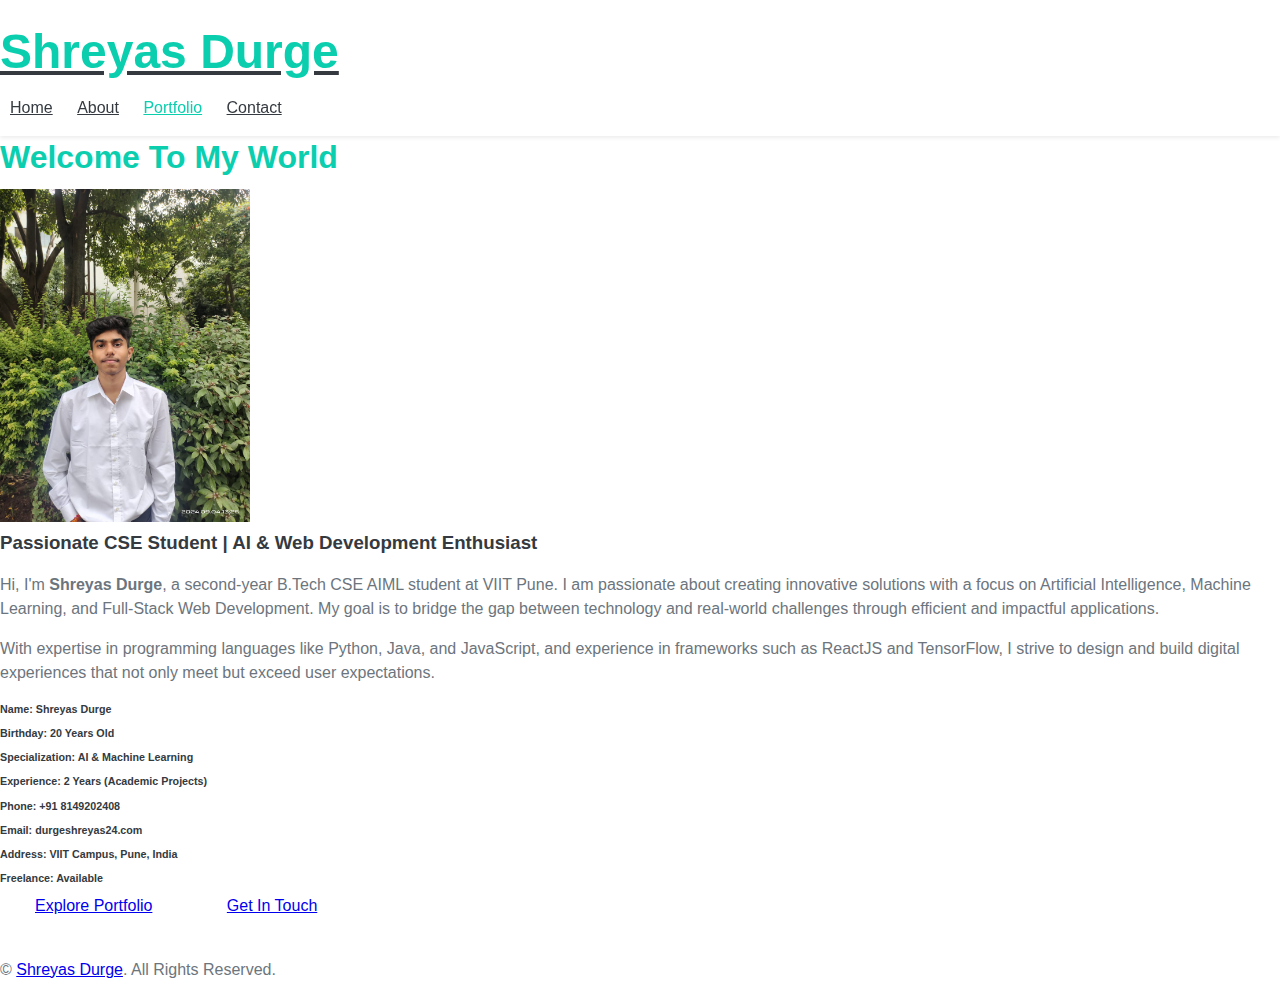
<file: index.html>
<!DOCTYPE html>
<html lang="en">
<head>
    <meta charset="UTF-8">
    <meta name="viewport" content="width=device-width, initial-scale=1.0">
    <title>Home - Shreyas Durge</title>
    <link rel="stylesheet" href="style.css">
</head>
<body>
    <!-- Navbar Start -->
    <nav class="navbar fixed-top shadow-sm navbar-expand-lg bg-light navbar-light py-3 py-lg-0 px-lg-5" style="z-index: 9999; background-color: #f8f9fa; display: block;">
        <a href="index.html" class="navbar-brand ml-lg-3">
            <h1 class="m-0 display-5"><span class="text-primary">Shreyas Durge </span></h1>
        </a>
        <div class="collapse navbar-collapse px-lg-3">
            <div class="navbar-nav m-auto py-0">
                <a href="home.html" class="nav-item nav-link">Home</a>
                <a href="about.html" class="nav-item nav-link">About</a>
                <a href="portfolio.html" class="nav-item nav-link active">Portfolio</a>
                <a href="contact.html" class="nav-item nav-link">Contact</a>
            </div>
        </div>
    </nav>
    
    <!-- Navbar End -->

    <!-- Home Start -->
    <div class="container-fluid py-5" id="home">
        <div class="container">
            <div class="position-relative d-flex align-items-center justify-content-center">
                <h1 class="display-1 text-uppercase text-white" style="-webkit-text-stroke: 1px #dee2e6;">Home</h1>
                <h1 class="position-absolute text-uppercase text-primary">Welcome To My World</h1>
            </div>
            <div class="row align-items-center">
                <!-- Hero Image -->
                <div class="col-lg-5 pb-4 pb-lg-0">
                    <img class="img-fluid rounded w-100" src="hero.jpg" alt="Hero Image" width="250">
                </div>
                <!-- Tagline & Bio -->
                <div class="col-lg-7">
                    <h3 class="mb-4">Passionate CSE Student | AI & Web Development Enthusiast</h3>
                    <p>
                        Hi, I'm <strong>Shreyas Durge</strong>, a second-year B.Tech CSE AIML student at VIIT Pune. 
                        I am passionate about creating innovative solutions with a focus on Artificial Intelligence, Machine Learning, 
                        and Full-Stack Web Development. My goal is to bridge the gap between technology and real-world challenges 
                        through efficient and impactful applications.
                    </p>
                    <p>
                        With expertise in programming languages like Python, Java, and JavaScript, and experience in frameworks such as ReactJS 
                        and TensorFlow, I strive to design and build digital experiences that not only meet but exceed user expectations.
                    </p>
                    <div class="row mb-3">
                        <div class="col-sm-6 py-2"><h6>Name: <span class="text-secondary">Shreyas Durge</span></h6></div>
                        <div class="col-sm-6 py-2"><h6>Birthday: <span class="text-secondary">20 Years Old</span></h6></div>
                        <div class="col-sm-6 py-2"><h6>Specialization: <span class="text-secondary">AI & Machine Learning</span></h6></div>
                        <div class="col-sm-6 py-2"><h6>Experience: <span class="text-secondary">2 Years (Academic Projects)</span></h6></div>
                        <div class="col-sm-6 py-2"><h6>Phone: <span class="text-secondary">+91 8149202408</span></h6></div>
                        <div class="col-sm-6 py-2"><h6>Email: <span class="text-secondary">durgeshreyas24.com</span></h6></div>
                        <div class="col-sm-6 py-2"><h6>Address: <span class="text-secondary">VIIT Campus, Pune, India</span></h6></div>
                        <div class="col-sm-6 py-2"><h6>Freelance: <span class="text-secondary">Available</span></h6></div>
                    </div>
                    <a href="portfolio.html" class="btn btn-outline-primary mr-4">Explore Portfolio</a>
                    <a href="contact.html" class="btn btn-outline-primary">Get In Touch</a>
                </div>
            </div>
        </div>
    </div>
    <!-- Home End -->

    <!-- Footer Start -->
    <div class="container-fluid bg-primary text-white mt-5 py-5 px-sm-3 px-md-5">
        <div class="container text-center py-5">
            <div class="d-flex justify-content-center mb-4">
                <a class="btn btn-light btn-social mr-2" href="#"><i class="fab fa-twitter"></i></a>
                <a class="btn btn-light btn-social mr-2" href="#"><i class="fab fa-facebook-f"></i></a>
                <a class="btn btn-light btn-social mr-2" href="#"><i class="fab fa-linkedin-in"></i></a>
                <a class="btn btn-light btn-social" href="#"><i class="fab fa-instagram"></i></a>
            </div>
            <p class="m-0">&copy; <a class="text-white font-weight-bold" href="#">Shreyas Durge</a>. All Rights Reserved.</p>
        </div>
    </div>
    <!-- Footer End -->

</body>
</html>
</file>
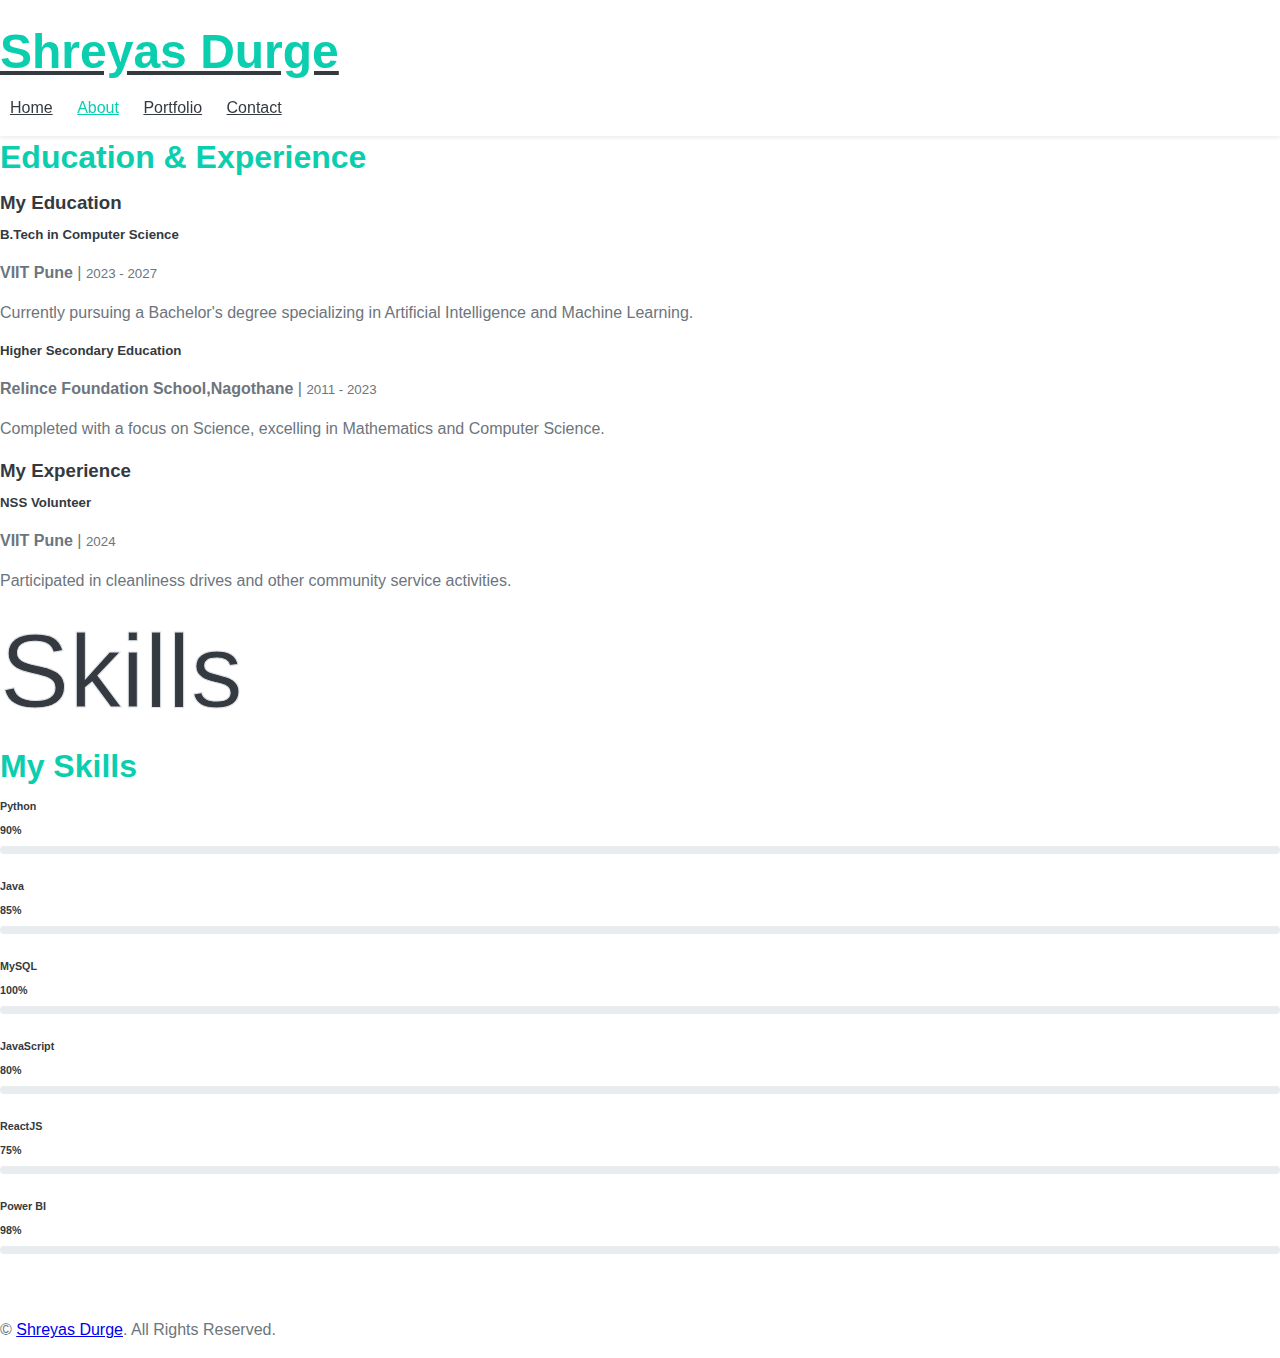
<file: about.html>
<!DOCTYPE html>
<html lang="en">
<head>
    <meta charset="UTF-8">
    <meta name="viewport" content="width=device-width, initial-scale=1.0">
    <title>About - Shreyas Durge</title>
    <link rel="stylesheet" href="style.css">
</head>
<body>
    <!-- Navbar Start -->
    <nav class="navbar fixed-top shadow-sm navbar-expand-lg bg-light navbar-light py-3 py-lg-0 px-lg-5">
        <a href="index.html" class="navbar-brand ml-lg-3">
            <h1 class="m-0 display-5"><span class="text-primary">Shreyas Durge</span> </h1>
        </a>
        <div class="collapse navbar-collapse px-lg-3">
            <div class="navbar-nav m-auto py-0">
                <a href="index.html" class="nav-item nav-link">Home</a>
                <a href="about.html" class="nav-item nav-link active">About</a>
                <a href="portfolio.html" class="nav-item nav-link">Portfolio</a>
                <a href="contact.html" class="nav-item nav-link">Contact</a>
            </div>
        </div>
    </nav>
    <!-- Navbar End -->

    <!-- Qualification Start -->
   
        <div class="container">
            <div class="position-relative d-flex align-items-center justify-content-center">
                <h1 class="display-1 text-uppercase text-white" style="-webkit-text-stroke: 1px #dee2e6;">Quality</h1>
                <h1 class="position-absolute text-uppercase text-primary">Education & Experience</h1>
            </div>
            <div class="row align-items-center">
                <!-- Education Section -->
                <div class="col-lg-6">
                    <h3 class="mb-4">My Education</h3>
                    <div class="border-left border-primary pt-2 pl-4 ml-2">
                        <div class="position-relative mb-4">
                            <i class="far fa-dot-circle text-primary position-absolute" style="top: 2px; left: -32px;"></i>
                            <h5 class="font-weight-bold mb-1">B.Tech in Computer Science</h5>
                            <p class="mb-2"><strong>VIIT Pune</strong> | <small>2023 - 2027</small></p>
                            <p>Currently pursuing a Bachelor's degree specializing in Artificial Intelligence and Machine Learning.</p>
                        </div>
                        <div class="position-relative mb-4">
                            <i class="far fa-dot-circle text-primary position-absolute" style="top: 2px; left: -32px;"></i>
                            <h5 class="font-weight-bold mb-1">Higher Secondary Education</h5>
                            <p class="mb-2"><strong>Relince Foundation School,Nagothane</strong> | <small>2011 - 2023</small></p>
                            <p>Completed with a focus on Science, excelling in Mathematics and Computer Science.</p>
                        </div>
                    </div>
                </div>
                <!-- Experience Section -->
                <div class="col-lg-6">
                    <h3 class="mb-4">My Experience</h3>
                    <div class="border-left border-primary pt-2 pl-4 ml-2">
                        <div class="position-relative mb-4">
                            <i class="far fa-dot-circle text-primary position-absolute" style="top: 2px; left: -32px;"></i>
                            <h5 class="font-weight-bold mb-1">NSS Volunteer</h5>
                            <p class="mb-2"><strong>VIIT Pune</strong> | <small>2024</small></p>
                            <p>Participated in cleanliness drives and other community service activities.</p>
                        </div>
                    </div>
                </div>
            </div>
        </div>
    
    <!-- Qualification End -->

    <!-- Skill Start -->
    
        <div class="container">
            <div class="position-relative d-flex align-items-center justify-content-center">
                <h1 class="display-1 text-uppercase text-white" style="-webkit-text-stroke: 1px #dee2e6;">Skills</h1>
                <h1 class="position-absolute text-uppercase text-primary">My Skills</h1>
            </div>
            <div class="row align-items-center">
                <!-- Skill List Left Column -->
                <div class="col-md-6">
                    <div class="skill mb-4">
                        <div class="d-flex justify-content-between">
                            <h6 class="font-weight-bold">Python</h6>
                            <h6 class="font-weight-bold">90%</h6>
                        </div>
                        <div class="progress">
                            <div class="progress-bar bg-primary" role="progressbar" aria-valuenow="90" aria-valuemin="0" aria-valuemax="100"></div>
                        </div>
                    </div>
                    <div class="skill mb-4">
                        <div class="d-flex justify-content-between">
                            <h6 class="font-weight-bold">Java</h6>
                            <h6 class="font-weight-bold">85%</h6>
                        </div>
                        <div class="progress">
                            <div class="progress-bar bg-warning" role="progressbar" aria-valuenow="85" aria-valuemin="0" aria-valuemax="100"></div>
                        </div>
                    </div>
                    <div class="skill mb-4">
                        <div class="d-flex justify-content-between">
                            <h6 class="font-weight-bold">MySQL</h6>
                            <h6 class="font-weight-bold">100%</h6>
                        </div>
                        <div class="progress">
                            <div class="progress-bar bg-success" role="progressbar" aria-valuenow="80" aria-valuemin="0" aria-valuemax="100"></div>
                        </div>
                    </div>
                </div>
                <!-- Skill List Right Column -->
                <div class="col-md-6">
                    <div class="skill mb-4">
                        <div class="d-flex justify-content-between">
                            <h6 class="font-weight-bold">JavaScript</h6>
                            <h6 class="font-weight-bold">80%</h6>
                        </div>
                        <div class="progress">
                            <div class="progress-bar bg-danger" role="progressbar" aria-valuenow="80" aria-valuemin="0" aria-valuemax="100"></div>
                        </div>
                    </div>
                    <div class="skill mb-4">
                        <div class="d-flex justify-content-between">
                            <h6 class="font-weight-bold">ReactJS</h6>
                            <h6 class="font-weight-bold">75%</h6>
                        </div>
                        <div class="progress">
                            <div class="progress-bar bg-info" role="progressbar" aria-valuenow="75" aria-valuemin="0" aria-valuemax="100"></div>
                        </div>
                    </div>
                    <div class="skill mb-4">
                        <div class="d-flex justify-content-between">
                            <h6 class="font-weight-bold">Power BI</h6>
                            <h6 class="font-weight-bold">98%</h6>
                        </div>
                        <div class="progress">
                            <div class="progress-bar bg-dark" role="progressbar" aria-valuenow="85" aria-valuemin="0" aria-valuemax="100"></div>
                        </div>
                    </div>
                </div>
            </div>
        </div>
    
    <!-- Skill End -->

    <!-- Footer Start -->
    
        <div class="container text-center py-5">
            <div class="d-flex justify-content-center mb-4">
                <a class="btn btn-light btn-social mr-2" href="#"><i class="fab fa-twitter"></i></a>
                <a class="btn btn-light btn-social mr-2" href="#"><i class="fab fa-facebook-f"></i></a>
                <a class="btn btn-light btn-social mr-2" href="#"><i class="fab fa-linkedin-in"></i></a>
                <a class="btn btn-light btn-social" href="#"><i class="fab fa-instagram"></i></a>
            </div>
            <p class="m-0">&copy; <a class="text-white font-weight-bold" href="#">Shreyas Durge</a>. All Rights Reserved.</p>
        </div>
    
    <!-- Footer End -->
</body>
</html>
</file>
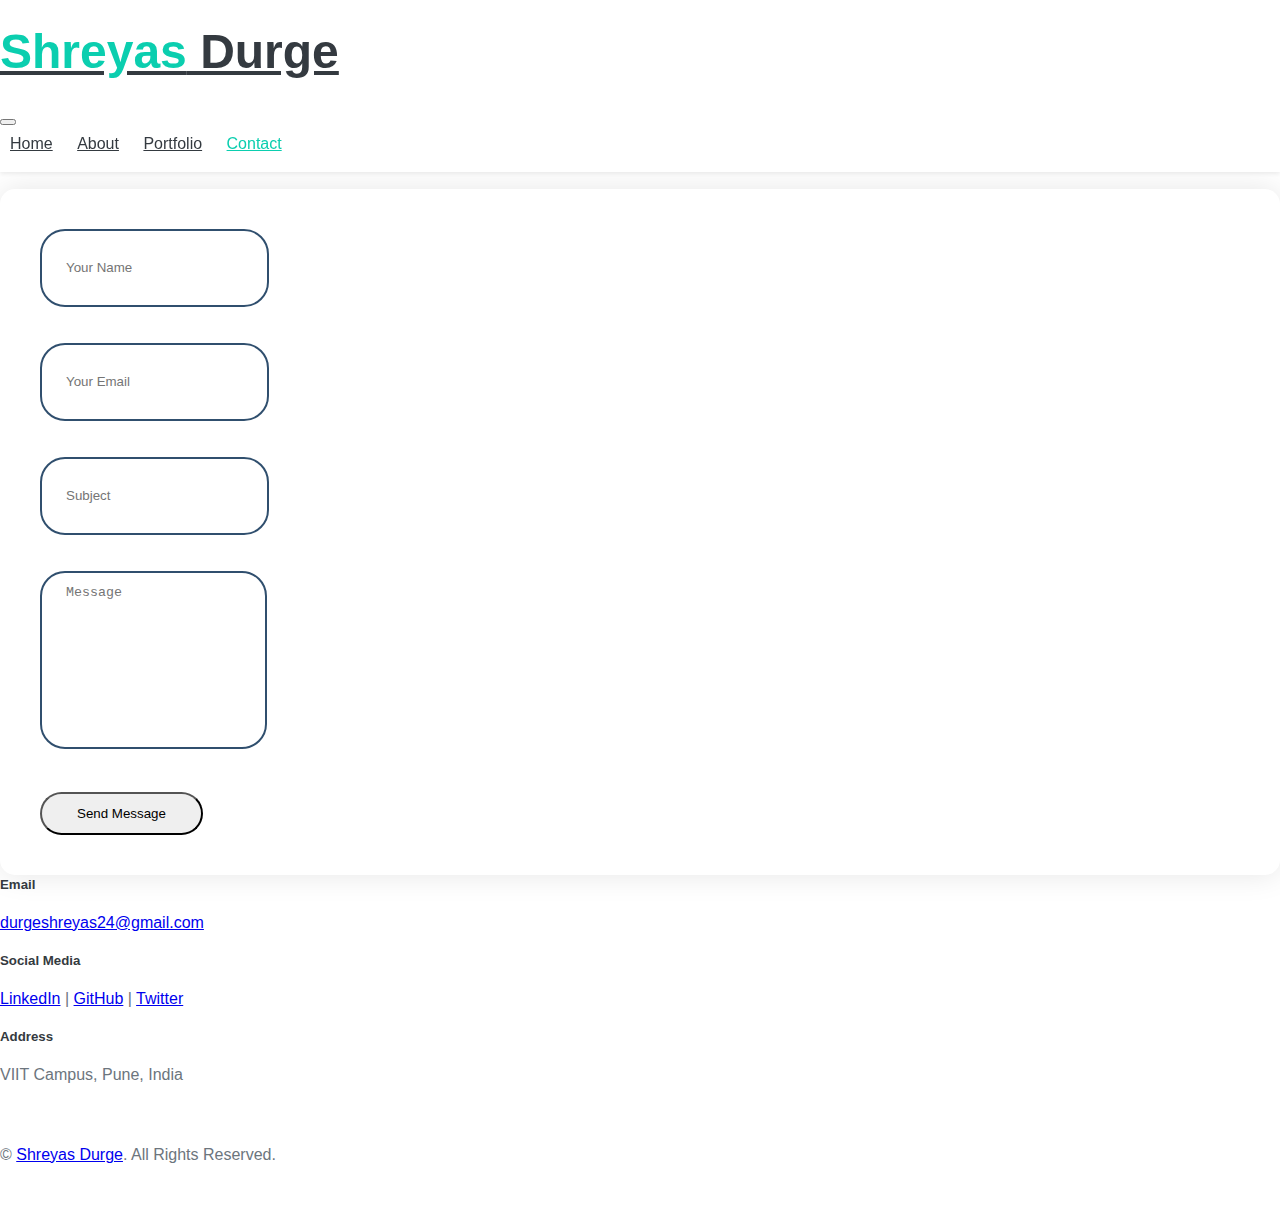
<file: contact.html>
<!DOCTYPE html>
<html lang="en">
<head>
    <meta charset="utf-8">
    <title>Contact - Shreyas Durge</title>
    <meta content="width=device-width, initial-scale=1.0" name="viewport">
    <meta content="Contact page of Shreyas Durge" name="keywords">
    <meta content="Get in touch with Shreyas Durge through this contact page" name="description">

    <!-- Favicon -->
    <link href="img/favicon.ico" rel="icon">

   

    <link href="style.css" rel="stylesheet">
</head>
<body data-spy="scroll" data-target=".navbar" data-offset="51">
    <!-- Navbar Start -->
    <nav class="navbar fixed-top shadow-sm navbar-expand-lg bg-light navbar-light py-3 py-lg-0 px-lg-5">
        <a href="index.html" class="navbar-brand ml-lg-3">
            <h1 class="m-0 display-5"><span class="text-primary">Shreyas</span> Durge</h1>
        </a>
        <button type="button" class="navbar-toggler" data-toggle="collapse" data-target="#navbarCollapse">
            <span class="navbar-toggler-icon"></span>
        </button>
        <div class="collapse navbar-collapse px-lg-3" id="navbarCollapse">
            <div class="navbar-nav m-auto py-0">
                <a href="index.html" class="nav-item nav-link">Home</a>
                <a href="about.html" class="nav-item nav-link">About</a>
                <a href="portfolio.html" class="nav-item nav-link">Portfolio</a>
                <a href="contact.html" class="nav-item nav-link active">Contact</a>
            </div>
        </div>
    </nav>
    <!-- Navbar End -->

    <!-- Contact Start -->
    <div class="container-fluid py-5" id="contact">
        <div class="container">
            <div class="position-relative d-flex align-items-center justify-content-center">
                <h1 class="display-1 text-uppercase text-white" style="-webkit-text-stroke: 1px #dee2e6;">Contact</h1>
                <h1 class="position-absolute text-uppercase text-primary">Get In Touch</h1>
            </div>
            <div class="row justify-content-center">
                <div class="col-lg-8">
                    <div class="contact-form text-center">
                        <form name="sentMessage" id="contactForm" novalidate="novalidate">
                            <div class="form-row">
                                <div class="control-group col-sm-6">
                                    <input type="text" class="form-control p-4" id="name" placeholder="Your Name"
                                        required="required" data-validation-required-message="Please enter your name" />
                                    <p class="help-block text-danger"></p>
                                </div>
                                <div class="control-group col-sm-6">
                                    <input type="email" class="form-control p-4" id="email" placeholder="Your Email"
                                        required="required" data-validation-required-message="Please enter your email" />
                                    <p class="help-block text-danger"></p>
                                </div>
                            </div>
                            <div class="control-group">
                                <input type="text" class="form-control p-4" id="subject" placeholder="Subject"
                                    required="required" data-validation-required-message="Please enter a subject" />
                                <p class="help-block text-danger"></p>
                            </div>
                            <div class="control-group">
                                <textarea class="form-control py-3 px-4" rows="5" id="message" placeholder="Message"
                                    required="required"
                                    data-validation-required-message="Please enter your message"></textarea>
                                <p class="help-block text-danger"></p>
                            </div>
                            <div>
                                <button class="btn btn-outline-primary" type="submit" id="sendMessageButton">Send
                                    Message</button>
                            </div>
                        </form>
                    </div>
                </div>
            </div>
            <div class="row mt-5">
                <div class="col-md-4 text-center">
                    <h5 class="font-weight-bold">Email</h5>
                    <p><a href="mailto:shreyas.durge@example.com">durgeshreyas24@gmail.com</a></p>
                </div>
                <div class="col-md-4 text-center">
                    <h5 class="font-weight-bold">Social Media</h5>
                    <p>
                        <a href="https://www.linkedin.com/in/shreyas-durge-19709b1ba/" target="_blank">LinkedIn</a> | 
                        <a href="https://github.com/Shreyas2408" target="_blank">GitHub</a> | 
                        <a href="https://x.com/Shreyas24Durge" target="_blank">Twitter</a>
                    </p>
                </div>
                <div class="col-md-4 text-center">
                    <h5 class="font-weight-bold">Address</h5>
                    <p>VIIT Campus, Pune, India</p>
                </div>
            </div>
        </div>
    </div>
    <!-- Contact End -->

    <!-- Footer Start -->
    <div class="container-fluid bg-primary text-white mt-5 py-5 px-sm-3 px-md-5">
        <div class="container text-center py-5">
            <div class="d-flex justify-content-center mb-4">
                <a class="btn btn-light btn-social mr-2" href="#"><i class="fab fa-twitter"></i></a>
                <a class="btn btn-light btn-social mr-2" href="#"><i class="fab fa-facebook-f"></i></a>
                <a class="btn btn-light btn-social mr-2" href="#"><i class="fab fa-linkedin-in"></i></a>
                <a class="btn btn-light btn-social" href="#"><i class="fab fa-instagram"></i></a>
            </div>
            <p class="m-0">&copy; <a class="text-white font-weight-bold" href="#">Shreyas Durge</a>. All Rights Reserved.</p>
        </div>
    </div>
    <!-- Footer End -->

    <!-- Scroll to Bottom -->
    <i class="fa fa-2x fa-angle-down text-white scroll-to-bottom"></i>

    <!-- Back to Top -->
    <a href="#" class="btn btn-outline-dark px-0 back-to-top"><i class="fa fa-angle-double-up"></i></a>
</body>
</html>
</file>
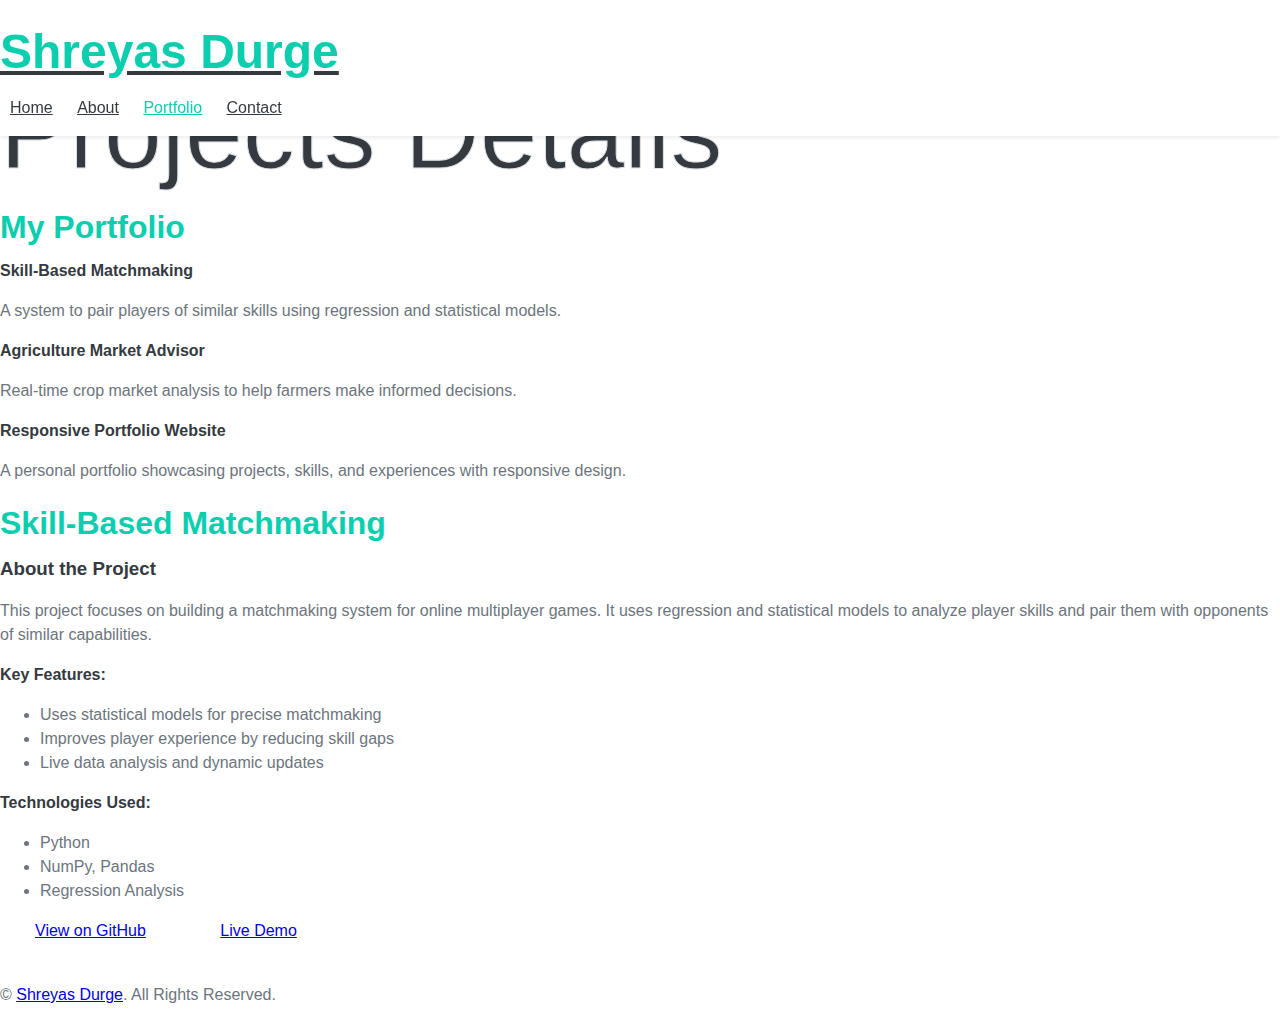
<file: portfolio.html>
<!DOCTYPE html>
<html lang="en">
<head>
    <meta charset="UTF-8">
    <meta name="viewport" content="width=device-width, initial-scale=1.0">
    <title>Portfolio - Shreyas Durge</title>
    <link rel="stylesheet" href="style.css">
</head>
<body style="padding-top: 70px; margin: 0;">
    <!-- Navbar Start -->
    <nav class="navbar fixed-top shadow-sm navbar-expand-lg bg-light navbar-light py-3 py-lg-0 px-lg-5" style="z-index: 9999; background-color: #f8f9fa; display: block;">
        <a href="index.html" class="navbar-brand ml-lg-3">
            <h1 class="m-0 display-5"><span class="text-primary">Shreyas Durge</span> </h1>
        </a>
        <div class="collapse navbar-collapse px-lg-3">
            <div class="navbar-nav m-auto py-0">
                <a href="home.html" class="nav-item nav-link">Home</a>
                <a href="about.html" class="nav-item nav-link">About</a>
                <a href="portfolio.html" class="nav-item nav-link active">Portfolio</a>
                <a href="contact.html" class="nav-item nav-link">Contact</a>
            </div>
        </div>
    </nav>
    
    <!-- Navbar End -->

    <!-- Portfolio Start -->
    <div class="container-fluid pt-5 pb-3" id="portfolio">
        <div class="container">
            <div class="position-relative d-flex align-items-center justify-content-center">
                <h1 class="display-1 text-uppercase text-white" style="-webkit-text-stroke: 1px #dee2e6;">Projects Details</h1>
                <h1 class="position-absolute text-uppercase text-primary">My Portfolio</h1>
            </div>
            <!-- Project Showcase Section -->
            <div class="row pb-3">
                <div class="col-lg-4 col-md-6 text-center mb-5">
                    <div class="d-flex align-items-center justify-content-center mb-4"></div>
                    <h4 class="font-weight-bold">Skill-Based Matchmaking</h4>
                    <p>A system to pair players of similar skills using regression and statistical models.</p>
                </div>
                <div class="col-lg-4 col-md-6 text-center mb-5">
                    <div class="d-flex align-items-center justify-content-center mb-4"></div>
                    <h4 class="font-weight-bold">Agriculture Market Advisor</h4>
                    <p>Real-time crop market analysis to help farmers make informed decisions.</p>
                </div>
                <div class="col-lg-4 col-md-6 text-center mb-5">
                    <div class="d-flex align-items-center justify-content-center mb-4"></div>
                    <h4 class="font-weight-bold">Responsive Portfolio Website</h4>
                    <p>A personal portfolio showcasing projects, skills, and experiences with responsive design.</p>
                </div>
            </div>
        </div>
    </div>
    <!-- Portfolio End -->

    <!-- Project Details Example -->
    <div class="container-fluid py-5" id="project-details-1">
        <div class="container">
            <div class="position-relative d-flex align-items-center justify-content-center">
                <!-- <h1 class="display-1 text-uppercase text-white" style="-webkit-text-stroke: 1px #dee2e6;">Details</h1> -->
                <h1 class="position-absolute text-uppercase text-primary">Skill-Based Matchmaking</h1>
            </div>
            <div class="row align-items-center">
                <div class="col-lg-5 pb-4 pb-lg-0"></div>
                <div class="col-lg-7">
                    <h3 class="mb-4">About the Project</h3>
                    <p>This project focuses on building a matchmaking system for online multiplayer games. It uses regression and statistical models to analyze player skills and pair them with opponents of similar capabilities.</p>
                    <h4>Key Features:</h4>
                    <ul>
                        <li>Uses statistical models for precise matchmaking</li>
                        <li>Improves player experience by reducing skill gaps</li>
                        <li>Live data analysis and dynamic updates</li>
                    </ul>
                    <h4>Technologies Used:</h4>
                    <ul>
                        <li>Python</li>
                        <li>NumPy, Pandas</li>
                        <li>Regression Analysis</li>
                    </ul>
                    <div class="mt-4">
                        <a href="https://github.com/your-repo-link" class="btn btn-outline-primary mr-4">View on GitHub</a>
                        <a href="#" class="btn btn-outline-primary">Live Demo</a>
                    </div>
                </div>
            </div>
        </div>
    </div>

    <!-- Footer Start -->
    <div class="container-fluid bg-primary text-white mt-5 py-5 px-sm-3 px-md-5">
        <div class="container text-center py-5">
            <div class="d-flex justify-content-center mb-4">
                <a class="btn btn-light btn-social mr-2" href="#"><i class="fab fa-twitter"></i></a>
                <a class="btn btn-light btn-social mr-2" href="#"><i class="fab fa-facebook-f"></i></a>
                <a class="btn btn-light btn-social mr-2" href="#"><i class="fab fa-linkedin-in"></i></a>
                <a class="btn btn-light btn-social" href="#"><i class="fab fa-instagram"></i></a>
            </div>
            <p class="m-0">&copy; <a class="text-white font-weight-bold" href="#">Shreyas Durge</a>. All Rights Reserved.</p>
        </div>
    </div>
    <!-- Footer End -->
</body>
</html>
</file>
<file: style.css>
/* Core styles */
:root {
    --primary: #0BCEAF;
    --dark: #343a40;
    --light: #ffffff;
    --gray: #6c757d;
    --bg-light: #ffffff;
    --border-color: #304f6e;
  }
  
  body {
    margin: 0;
    font-family: "Roboto", sans-serif;
    font-size: 1rem;
    line-height: 1.5;
    color: var(--gray);
    background-color: var(--bg-light);
  }
  
  /* Typography */
  h1, h2, h3, h4, h5, h6 {
    margin-top: 0;
    margin-bottom: 0.5rem;
    color: var(--dark);
  }
  
  .display-1 {
    font-size: 6.5rem;
    font-weight: 300;
    line-height: 1.2;
  }
  
  .text-primary {
    color: var(--primary) !important;
  }
  
  /* Header/Navigation */
  .navbar {
    position: fixed;
    top: 0;
    right: 0;
    left: 0;
    z-index: 1030;
    background-color: var(--light) !important;
    box-shadow: 0 0.125rem 0.25rem rgba(0, 0, 0, 0.075);
    padding: 1rem 0;
  }
  
  .navbar-brand {
    color: var(--dark);
    font-size: 1.5rem;
    font-weight: 700;
  }
  
  .navbar-nav .nav-link {
    padding: 25px 10px;
    color: var(--dark);
    font-weight: 500;
    transition: color 0.3s;
  }
  
  .navbar-nav .nav-link:hover,
  .navbar-nav .nav-link.active {
    color: var(--primary);
  }
  
  /* Hero Section */
  .hero-section {
    padding-top: 120px;
    padding-bottom: 80px;
    background: linear-gradient(to right, #e0f7f4, #f8f9fa);
  }
  
  /* Image Styles */
  .hero-img {
    width: 300px;
    height: 300px;
    border-radius: 20px;
    object-fit: cover;
    border: 8px solid var(--light);
    box-shadow: 0 0 25px rgba(0, 0, 0, 0.1);
    transition: transform 0.3s ease;
  }
  
  .hero-img:hover {
    transform: translateY(-5px);
  }
  
  .profile-img {
    width: 200px;
    height: 200px;
    border-radius: 50%;
    border: 5px solid var(--light);
    box-shadow: 0 0 20px rgba(0, 0, 0, 0.1);
  }
  
  /* Content Sections */
  .section {
    padding: 100px 0;
    background-color: var(--light);
  }
  
  .section:nth-child(even) {
    background-color: var(--bg-light);
  }
  
  /* About Section */
  .about-section {
    background: linear-gradient(135deg, #f8f9fa, #e0f7f4);
    padding: 100px 0;
  }
  
  .about-img {
    width: 100%;
    max-width: 400px;
    height: auto;
    border-radius: 15px;
    border: 8px solid var(--light);
    box-shadow: 0 0 25px rgba(0, 0, 0, 0.1);
  }
  
  /* Portfolio Images */
  .portfolio-item img {
    width: 100%;
    height: 250px;
    object-fit: cover;
    border-radius: 10px;
    border: 5px solid var(--light);
    box-shadow: 0 0 15px rgba(0, 0, 0, 0.1);
    transition: transform 0.3s ease;
  }
  
  .portfolio-item:hover img {
    transform: scale(1.03);
  }
  
  /* Skills Section */
  .skills-section {
    background: linear-gradient(to right, #f8f9fa, #e0f7f4);
  }
  
  .progress {
    height: 8px;
    border-radius: 4px;
    background-color: #e9ecef;
    margin-bottom: 1.5rem;
  }
  
  .progress-bar {
    background-color: var(--primary);
    border-radius: 4px;
  }
  
  /* Contact Section */
  .contact-section {
    background: linear-gradient(135deg, #e0f7f4, #f8f9fa);
  }
  
  .contact-form {
    padding: 40px;
    background: var(--light);
    box-shadow: 0 0 30px rgba(0, 0, 0, 0.1);
    border-radius: 15px;
  }
  
  .form-control {
    height: 50px;
    border-radius: 25px;
    border: 2px solid var(--border-color);
    padding: 0.75rem 1.5rem;
    margin-bottom: 20px;
    transition: all 0.3s;
  }
  
  .form-control:focus {
    border-color: var(--primary);
    box-shadow: none;
  }
  
  textarea.form-control {
    height: 150px;
    resize: none;
  }
  
  /* Buttons */
  .btn {
    padding: 12px 35px;
    border-radius: 50px;
    transition: all 0.3s;
    font-weight: 500;
  }
  
  .btn-primary {
    background-color: var(--primary);
    border-color: var(--primary);
  }
  
  .btn-primary:hover {
    background-color: #09aa90;
    border-color: #09aa90;
    transform: translateY(-2px);
  }
  
  /* Footer */
  .footer {
    padding: 50px 0;
    background: var(--primary);
    color: var(--light);
  }
  
  .social-links a {
    display: inline-flex;
    width: 40px;
    height: 40px;
    background: var(--light);
    color: var(--primary);
    border-radius: 50%;
    align-items: center;
    justify-content: center;
    margin: 0 5px;
    transition: all 0.3s;
  }
  
  .social-links a:hover {
    background: var(--dark);
    color: var(--light);
    transform: translateY(-3px);
  }
  
  /* Card Styles */
  .card {
    border: none;
    border-radius: 15px;
    box-shadow: 0 0 20px rgba(0, 0, 0, 0.1);
    transition: transform 0.3s ease;
  }
  
  .card:hover {
    transform: translateY(-5px);
  }
  
  /* Responsive */
  @media (max-width: 991.98px) {
    .navbar-nav .nav-link {
      padding: 10px 0;
    }
    
    .display-1 {
      font-size: 4.5rem;
    }
    
    .hero-section {
      padding-top: 100px;
      padding-bottom: 60px;
    }
  
    .hero-img {
      width: 250px;
      height: 250px;
    }
  }
  
  @media (max-width: 767.98px) {
    .display-1 {
      font-size: 3.5rem;
    }
    
    .hero-img {
      width: 200px;
      height: 200px;
    }
  
    .about-img {
      max-width: 300px;
    }
  }
  
  /* Animations */
  @keyframes fadeIn {
    from {
      opacity: 0;
      transform: translateY(20px);
    }
    to {
      opacity: 1;
      transform: translateY(0);
    }
  }
  
  .animate-fade-in {
    animation: fadeIn 1s ease-out;
  }
</file>
